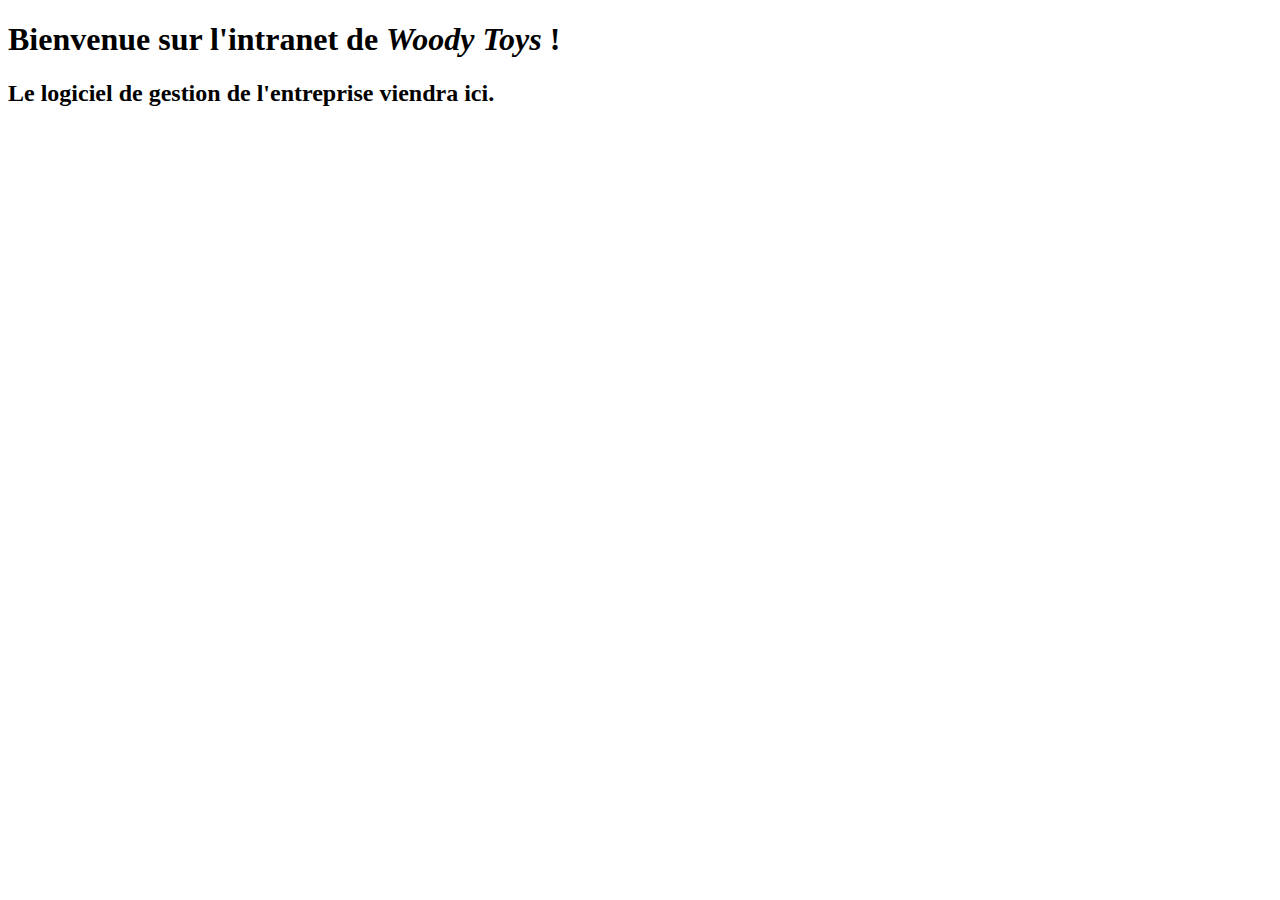
<file: apache/sites/intranet/index.html>
<!DOCTYPE html>
<html lang="en">
<head>
    <meta charset="UTF-8">
    <title>Intranet</title>
</head>
<body>
<h1>Bienvenue sur l'intranet de <em>Woody Toys</em> !</h1>
<h2>Le logiciel de gestion de l'entreprise viendra ici.</h2>
</body>
</html>
</file>
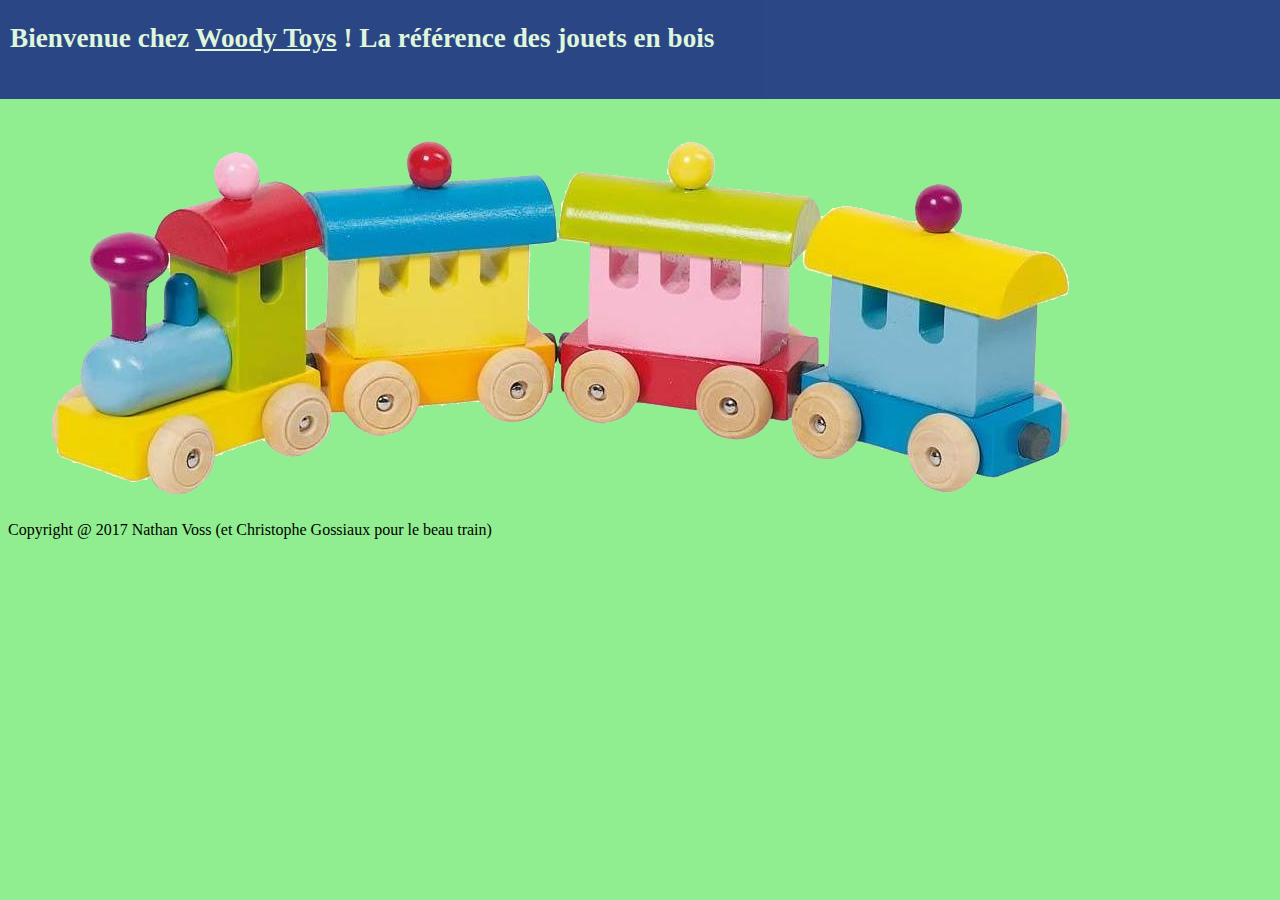
<file: apache/apache/sites/www/index.html>
<!DOCTYPE html>
<html lang="fr">
<head>
    <meta charset="UTF-8">
    <title>WoodyToys</title>
    <link rel="stylesheet" href="css\woodytoys.css" />
</head>
<body>
<header>
    <h1>
        Bienvenue chez <u>Woody Toys</u> ! La référence des jouets en bois
    </h1>
</header>
<main>
    <img src="img/traintoy.png" alt="train en bois" />
</main>
<footer>
    Copyright @ 2017 Nathan Voss (et Christophe Gossiaux pour le beau train)
</footer>
</body>
</html>
</file>
